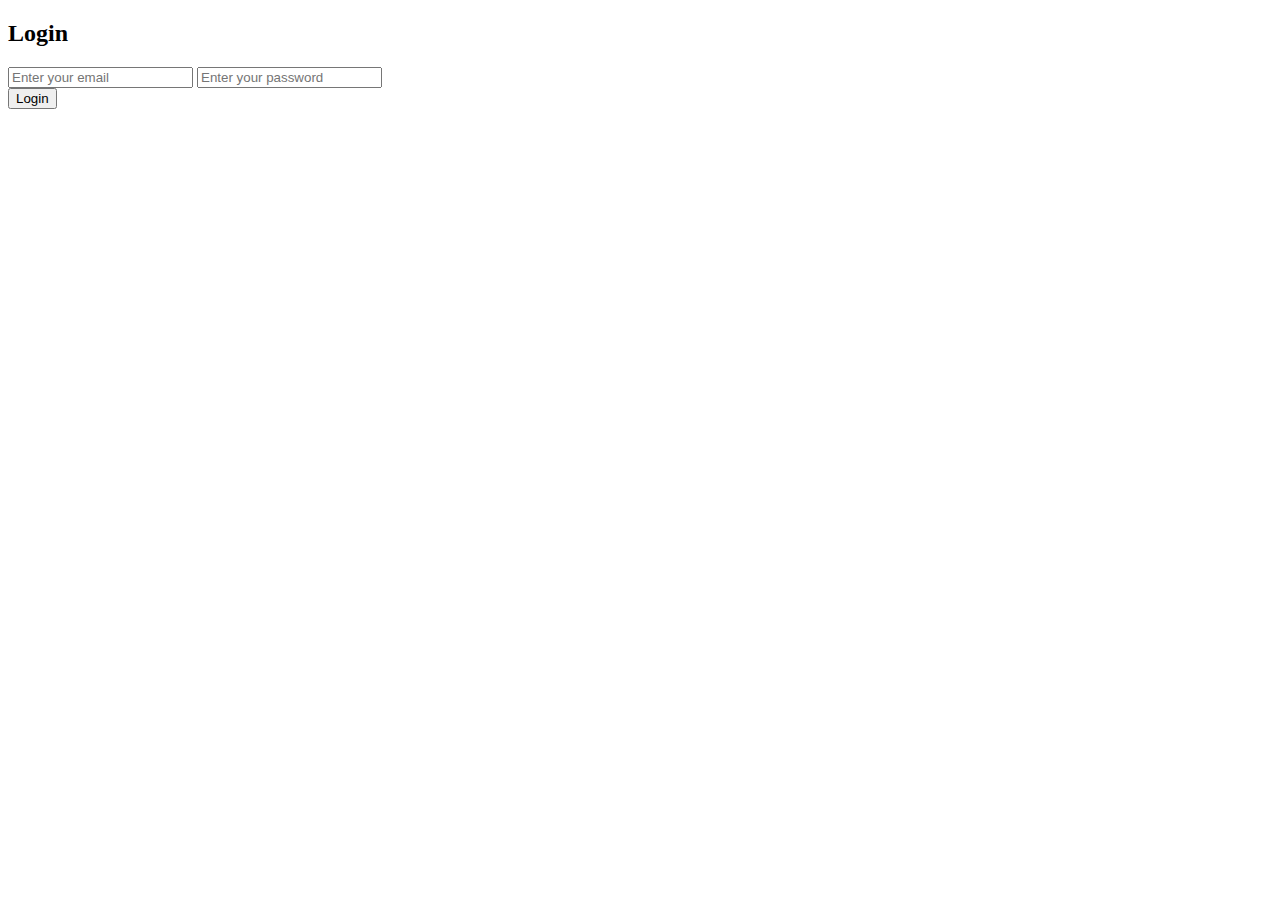
<file: index.html>
<!DOCTYPE html>
<html lang="en">
<head>
    <meta charset="UTF-8">
    <meta http-equiv="X-UA-Compatible" content="IE=edge">
    <meta name="viewport" content="width=device-width, initial-scale=1.0">
    
    <title>Document</title>
</head>
<body>
    
    <div>
        <h2>Login</h2>
        <div>
            <input type="email" placeholder="Enter your email" id="txtEmail">
            <input type="password" placeholder="Enter your password" id="txtPassword">
        </div>
        <button id="btnLogin">Login</button>
    </div>

    <script src="https://code.jquery.com/jquery-3.6.3.min.js"></script>
    <script src="scripts/storeManager.js"></script>
   <script src="scripts/login.js"></script>
</body>
</html>
</file>
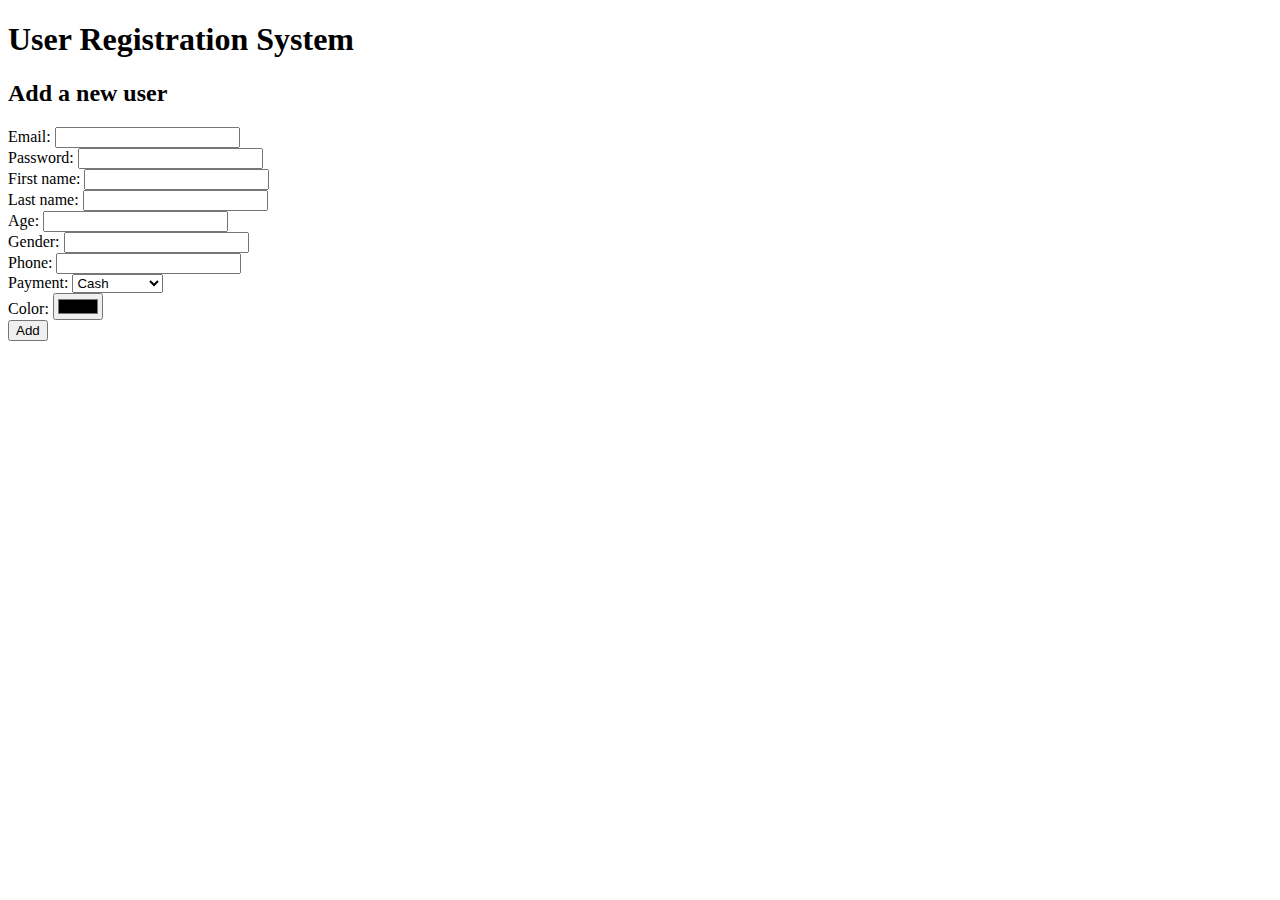
<file: register.html>
<!DOCTYPE html>
<html lang="en">
<head>
    <meta charset="UTF-8">
    <meta http-equiv="X-UA-Compatible" content="IE=edge">
    <meta name="viewport" content="width=device-width, initial-scale=1.0">
    <link rel="stylesheet" href="styles/mystyles.css">
    <title>Document</title>
</head>
<body>
    <header>
        <h1>User Registration System</h1>
    </header>
    <div class="form">
        <h2>Add a new user</h2>
        <!--firstname,lastname,age,gender,phone,payment,color-->
        <div>
            <label>Email: </label>
            <input type="text" id="txtEmail">
        </div>
        <div>
            <label>Password: </label>
            <input type="password" id="txtPassword">
        </div>
        <div>
            <label>First name: </label>
            <input type="text" id="txtFirstName">
        </div>
        <div>
            <label>Last name:</label>
            <input type="text" id="txtLastName">
        </div>
        <div>
            <label>Age: </label>
            <input type="number" id="txtAge">
        </div>
        <div>
            <label>Gender:</label>
            <input type="text" id="txtGender">
        </div>
        <div>
            <label>Phone:</label>
            <input type="tel" id="txtPhone">
        </div>
        <div>
            <label>Payment:</label>
            <select id="selPayment">
                <option value="cash">Cash</option>
                <option value="credit">Credit Card</option>
                <option value="paypal">Paypal</option>
            </select>
        </div>
        <div>
            <label>Color:</label>
            <input type="color" id="selColor">
        </div>
        
        <button id="btnAdd">Add</button>

    </div>

    <script src="https://code.jquery.com/jquery-3.6.3.min.js"></script>
    <script src="scripts/storeManager.js"></script>
    <script src="scripts/register.js"></script>
</body>
</html>
</file>
<file: styles/mystyles.css>
.alert-error{
    background-color: rgb(255, 194, 194);
    border: 1px solid rgb(107, 0, 0);
}
</file>
